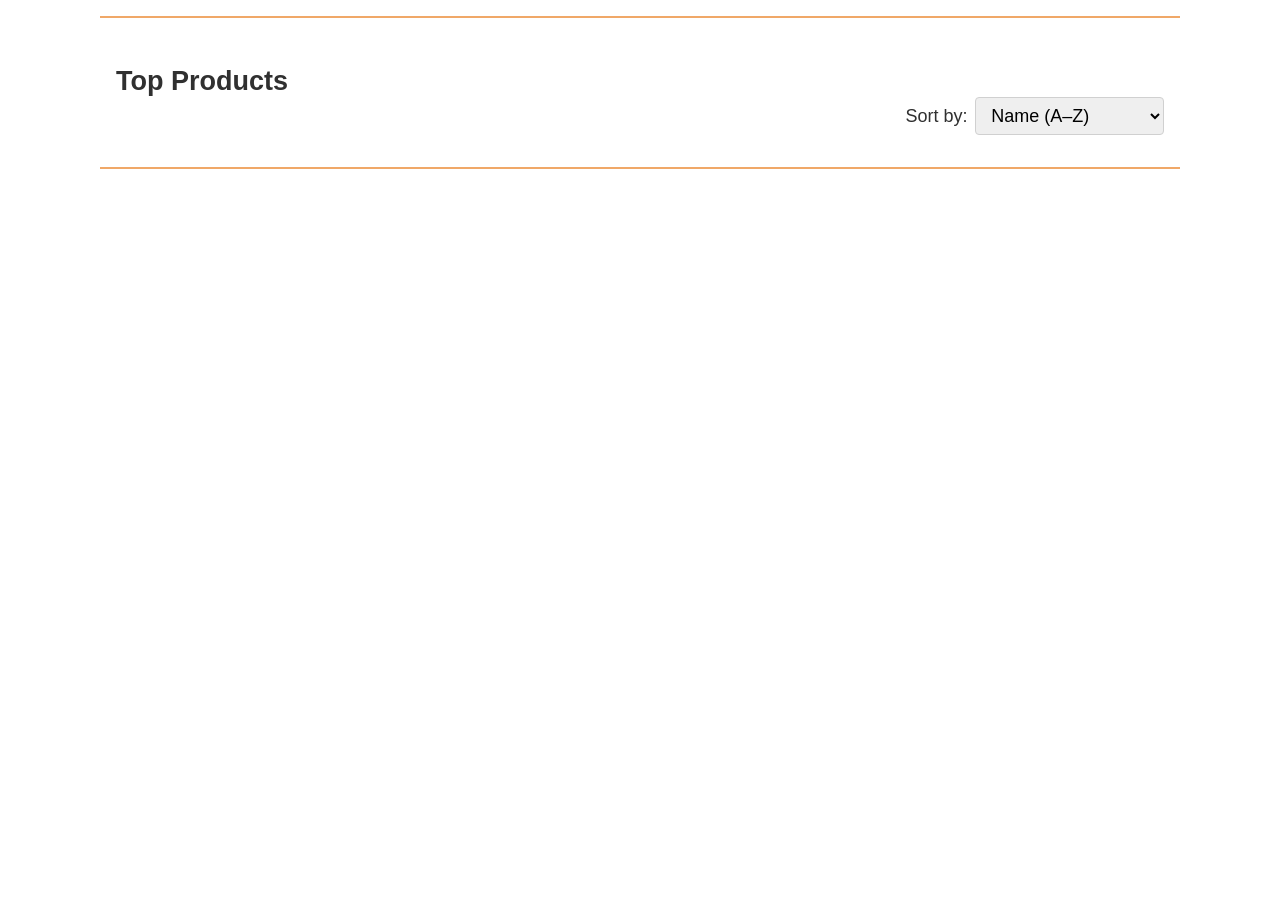
<file: src/product_listing/index.html>
<!doctype html>
<html lang="en">
  <head>
    <meta charset="UTF-8" />
    <meta name="viewport" content="width=device-width, initial-scale=1.0" />
    <title>Sleep Outside | Products</title>
    <link rel="stylesheet" href="../css/style.css" />
    <script type="module" src="../js/product-listing.js"></script>
  </head>

  <body>
    <header class="divider" id="main-header"></header>
    <main class="divider">
      <section class="products">
        <h2>Top Products</h2>
        <div class="sort-controls">
          <label for="sort">Sort by:</label>
          <select id="sort">
            <option value="name-asc">Name (A–Z)</option>
            <option value="name-desc">Name (Z–A)</option>
            <option value="price-asc">Price (low to high)</option>
            <option value="price-desc">Price (high to low)</option>
          </select>
        </div>
        <ul class="product-list"></ul>
      </section>
    </main>
    <footer id="main-footer"></footer>
  </body>
</html>
</file>
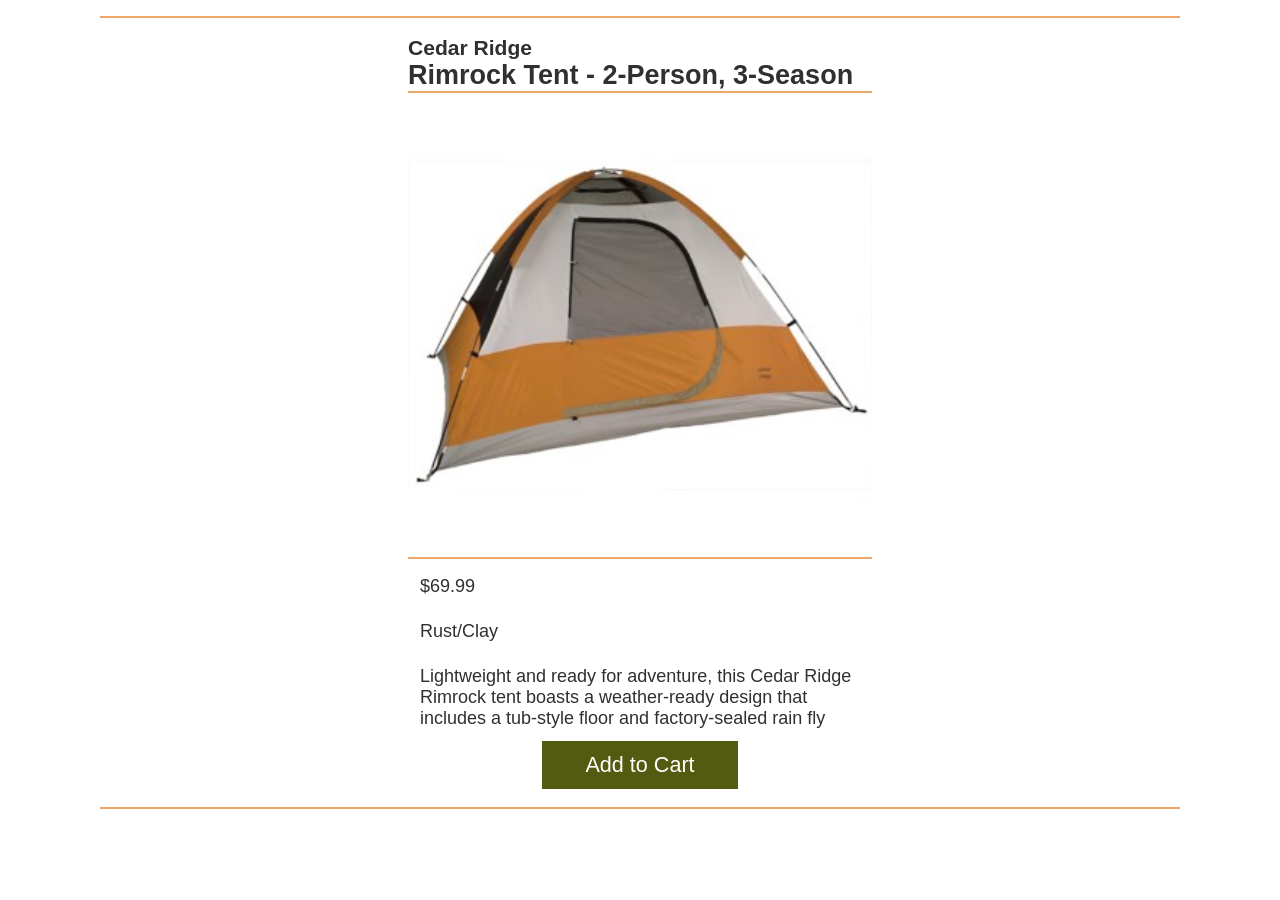
<file: src/product_pages/index.html>
<!doctype html>

<html lang="en">
  <head>
    <meta charset="UTF-8" />

    <meta name="viewport" content="width=device-width, initial-scale=1.0" />

    <title>Sleep Outside | Cedar Ridge Rimrock 2-person tent</title>

    <link rel="stylesheet" href="../css/style.css" />

    <script src="../js/product.js" type="module"></script>
  </head>

  <body>
    <header class="divider" id="main-header"></header>

    <main class="divider">
      <section class="product-detail">
        <h3>Cedar Ridge</h3>

        <h2 class="divider">Rimrock Tent - 2-Person, 3-Season</h2>

        <img
          class="divider"
          src="../images/tents/cedar-ridge-rimrock-tent-2-person-3-season-in-rust-clay~p~344yj_01~320.jpg"
          alt="Rimrock Tent - 2-Person, 3-Season"
        />

        <p class="product-card__price">$69.99</p>

        <p class="product__color">Rust/Clay</p>

        <p class="product__description">
          Lightweight and ready for adventure, this Cedar Ridge Rimrock tent
          boasts a weather-ready design that includes a tub-style floor and
          factory-sealed rain fly
        </p>

        <div class="product-detail__add">
          <button id="addToCart" data-id="344YJ">Add to Cart</button>
        </div>
      </section>
    </main>

    <footer id="main-footer"></footer>
  </body>
</html>
</file>
<file: src/css/style.css>
:root {
  --font-body: Arial, Helvetica, sans-serif;
  --font-headline: Haettenschweiler, "Arial Narrow Bold", sans-serif;
  /* colors */
  --primary-color: #f0a868;
  --secondary-color: #525b0f;
  --tertiary-color: #8a470c;
  --light-grey: #d0d0d0;
  --dark-grey: #303030;

  /* sizes */
  --font-base: 18px;
  --small-font: 0.8em;
  --large-font: 1.2em;
}

* {
  margin: 0;
  padding: 0;
  box-sizing: border-box;
}

body {
  font-family: var(--font-body);
  font-size: var(--font-base);
  color: var(--dark-grey);
}

img {
  max-width: 100%;
}

header {
  display: flex;
  justify-content: space-between;
  padding: 0.5rem;
}

p {
  padding: 0.75rem;
}

.logo {
  line-height: 60px;
  width: 245px;
  overflow: hidden;
  display: flex;
  font-size: 30px;
  text-align: right;
  font-family: var(--font-headline);
}

.logo img {
  width: 60px;
  height: 60px;
}

.logo a {
  text-decoration: none;
  color: var(--font-body);
}

.hero {
  position: relative;
}

.hero .logo {
  position: absolute;
  left: calc(50% - 60px);
  bottom: -15px;
  background-color: white;
}

.logo--square {
  font-size: var(--small-font);
  width: 110px;
  height: 80px;

  flex-direction: column;
  align-items: flex-end;
  box-shadow: 1px 1px 4px var(--light-grey);
  justify-content: center;
  align-items: center;
  line-height: 1;
}

.logo--square img {
  width: 90px;
  height: 90px;
  margin-top: -1.3em;
}

.logo--square > div {
  margin-top: -1.7em;
}

/* utility classes */
.highlight {
  color: var(--tertiary-color);
}

button {
  padding: 0.5em 2em;
  background-color: var(--secondary-color);
  color: white;
  margin: auto;
  display: block;
  border: 0;
  font-size: var(--large-font);
  cursor: pointer;
}

.divider {
  border-bottom: 2px solid var(--primary-color);
}

/* End utility classes */

/* Cart icon styles */
.cart {
  padding-top: 1em;
  position: relative;
  text-align: center;
}

.cart svg {
  width: 25px;
}

.cart:hover svg {
  fill: gray;
}

/* End cart icon styles */

.mission {
  position: absolute;
  top: 1rem;
  left: 0;
  right: 0;
  line-height: 1.3;
  width: 100%;
  background-color: var(--dark-grey);
  color: var(--light-grey);
  opacity: 0.8;
}

.mission p {
  margin: 0 auto;
  width: 50%;
  text-align: center;
}

/* Category links on the home page */
.categories {
  margin-top: 2rem;
  padding: 1rem;
  text-align: center;
}

.category-list {
  display: flex;
  flex-flow: row wrap;
  justify-content: center;
  gap: 1rem;
  list-style-type: none;
  padding: 0;
}

.category-list li {
  flex: 1 1 40%;
  max-width: 150px;
}

.category-list a {
  display: flex;
  flex-direction: column;
  align-items: center;
  text-decoration: none;
  color: var(--dark-grey);
}

.category-list img {
  width: 80px;
  height: 80px;
}

.products {
  margin-top: 2rem;
  padding: 1rem;
}

/* Sort dropdown on the product listing page */
.sort-controls {
  display: flex;
  align-items: center;
  justify-content: flex-end;
  gap: 0.5rem;
  margin-bottom: 1rem;
}

.sort-controls select {
  padding: 0.4em 0.6em;
  font-size: 1em;
  border: 1px solid var(--light-grey);
  border-radius: 4px;
}

.product-list {
  display: flex;
  flex-flow: row wrap;
  list-style-type: none;
  justify-content: center;
}

.product-list a {
  text-decoration: none;
  color: var(--dark-grey);
}

/* Styles for product lists */
.product-card {
  flex: 1 1 45%;
  margin: 0.25em;
  padding: 0.5em;
  border: 1px solid var(--light-grey);
  max-width: 250px;
}

.product-card h2,
.product-card h3,
.product-card p {
  margin: 0.5em 0;
}

.card__brand {
  font-size: var(--small-font);
}

.card__name {
  font-size: 1em;
}

/* End product list card */

.product-detail {
  padding: 1em;
  max-width: 500px;
  margin: auto;
}

.product-detail img {
  width: 100%;
}

/* Start cart list card styles */
.cart-card {
  display: grid;
  grid-template-columns: 25% auto 15%;
  font-size: var(--small-font);
  /* max-height: 120px; */
  align-items: center;
}

.cart-card__image {
  grid-row: 1/3;
  grid-column: 1;
}

.cart-card p {
  margin-top: 0;
}

.cart-card .card__name {
  grid-row: 1;
  grid-column: 2;
}

.cart-card__color {
  grid-row: 2;
  grid-column: 2;
}

.cart-card__quantity {
  grid-row: 1;
  grid-column: 3;
}

.cart-card__price {
  grid-row: 2;
  grid-column: 3;
}

@media screen and (min-width: 500px) {
  body {
    max-width: 1080px;
    margin: auto;
  }

  .mission {
    font-size: 1.2em;
  }

  .cart-card {
    font-size: inherit;
    grid-template-columns: 150px auto 15%;
  }
}

footer {
  font-size: var(--small-font);
  padding: 1em;
}

/* Utility: hide any element (toggled on/off by JavaScript) */
.hide {
  display: none;
}

/* Cart total at the bottom of the cart page */
.cart-footer {
  text-align: right;
  font-size: 1.25em;
  font-weight: bold;
  padding: 1em 0;
}

/* A link styled like the site's buttons (e.g. Checkout) */
a.button {
  display: inline-block;
  padding: 0.5em 2em;
  margin: 0 0.75rem;
  background-color: var(--secondary-color);
  color: white;
  text-decoration: none;
  font-size: var(--large-font);
}

a.button:hover {
  opacity: 0.9;
}

/* Checkout page */
.checkout {
  max-width: 500px;
  margin: 2rem auto;
  padding: 1rem;
}

.checkout-form fieldset {
  display: flex;
  flex-direction: column;
  border: 1px solid var(--light-grey);
  padding: 1rem;
  margin-bottom: 1rem;
}

.checkout-form legend {
  font-weight: bold;
  padding: 0 0.5rem;
}

.checkout-form label {
  margin-top: 0.75rem;
}

.checkout-form input {
  padding: 0.5em;
  font-size: 1em;
  border: 1px solid var(--light-grey);
}

#order-summary p {
  padding: 0.25rem 0;
}

/* Alert messages (created by alertMessage in utils.mjs) */
.alert {
  display: flex;
  justify-content: space-between;
  align-items: center;
  background-color: var(--primary-color);
  border: 1px solid var(--tertiary-color);
  margin: 0.5rem 1rem;
}

.alert span {
  padding: 0 1rem;
  font-weight: bold;
  cursor: pointer;
}

/* Newsletter sign up on the home page */
.newsletter {
  margin: 2rem 1rem;
  padding: 1.5rem;
  text-align: center;
  background-color: var(--light-grey);
}

.newsletter-form {
  display: flex;
  flex-wrap: wrap;
  justify-content: center;
  align-items: center;
  gap: 0.5rem;
}

.newsletter-form label {
  flex-basis: 100%;
}

.newsletter-form input {
  padding: 0.5em;
  font-size: 1em;
  border: 1px solid var(--light-grey);
  min-width: 250px;
}

.newsletter-form button {
  margin: 0;
}
</file>
